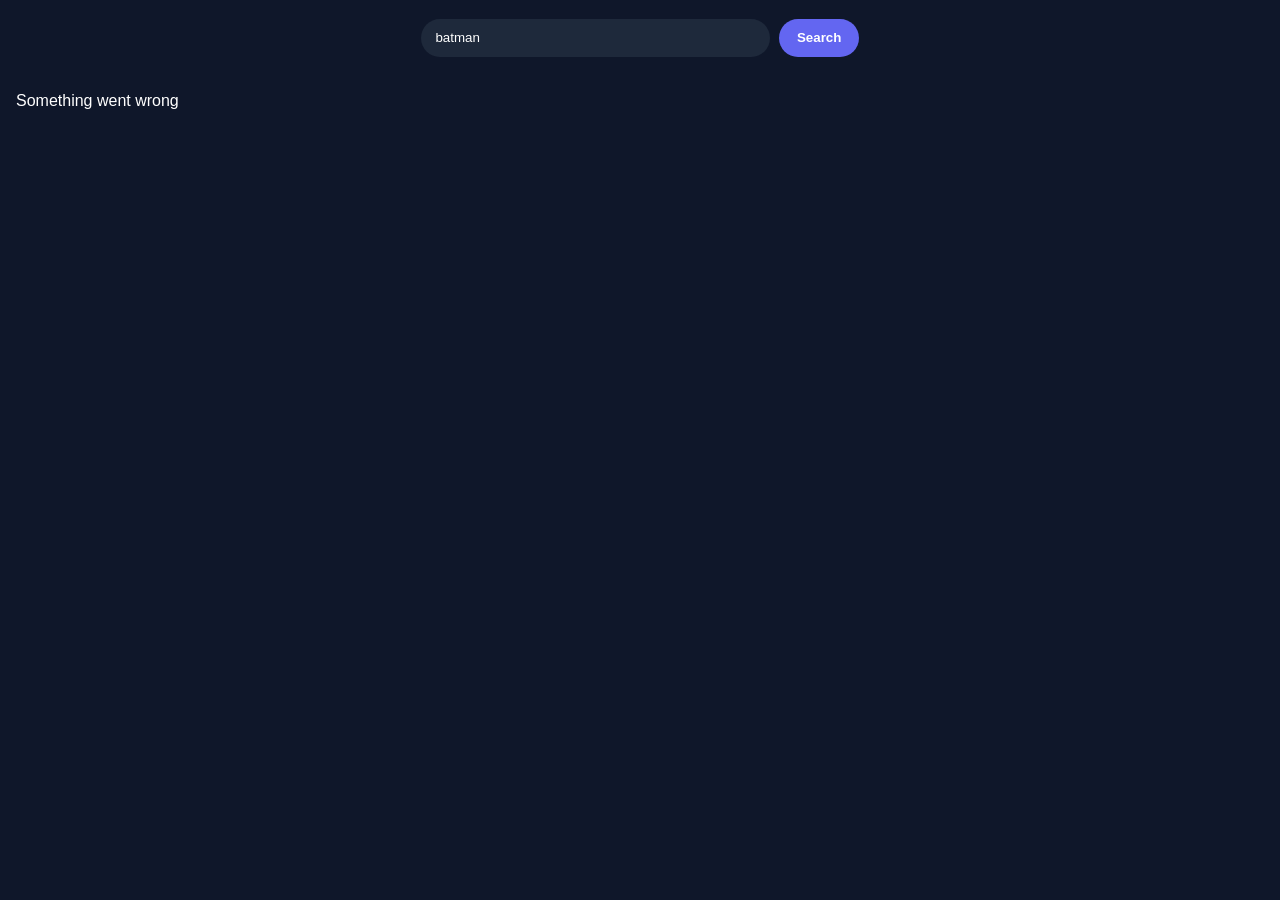
<file: index.html>
<!DOCTYPE html>
<html lang="en">

<head>
    <meta charset="UTF-8">
    <meta name="viewport" content="width=device-width, initial-scale=1.0">
    <title>Movie</title>
    <link rel="stylesheet" href="style.css">
</head>

<body>
    <div class="searchBar">
        <input type="text" placeholder="Enter Movie" id="searchInput">
        <button id="btn">Search</button>
    </div>
    <div id="loading" class="loading">Loading...</div>
    <div id="result"></div>
    <script src="script.js"></script>
</body>

</html>
</file>
<file: style.css>
* {
    padding: 0;
    margin: 0;
    font-family: 'Gill Sans', 'Gill Sans MT', Calibri, 'Trebuchet MS', sans-serif;
}

body {
    background: #0f172a;
    color: white;
    margin: 0;
}

/* SEARCH BAR */
.searchBar {
    display: flex;
    justify-content: center;
    gap: 0.6rem;
    padding: 1.2rem;
    position: sticky;
    top: 0;
    background: #0f172a;
    z-index: 10;
}

.searchBar input {
    width: 320px;
    padding: 0.7rem 0.9rem;
    border-radius: 999px;
    border: none;
    outline: none;
    background: #1e293b;
    color: white;
}

.searchBar button {
    padding: 0.7rem 1.1rem;
    border-radius: 999px;
    border: none;
    cursor: pointer;
    background: #6366f1;
    color: white;
    font-weight: 600;
}

/* HOVER subtle pro feel */
.searchBar button:hover {
    opacity: 0.9;
}


#result {
    display: flex;
    flex-wrap: wrap;
    gap: 1rem;
    padding: 1rem;
}

.card {
    width: calc(25% - 1rem);
    background: #111;
    color: white;
    padding: 0.5rem;
    border-radius: 8px;
    cursor: pointer;
    box-sizing: border-box;
    transition: all 0.3s ease-in-out;
}

.card:hover{
    box-shadow: 0 0 10px #fff;
}

.card:active{
    opacity: 0.8;
}

.card img {
    width: 100%;
    height: 280px;
    object-fit:cover;
    object-position: top;
    background-position: center;
    background-size: cover;
    background-repeat: no-repeat;
}

.loading {
    text-align: center;
    padding: 1rem;
    display: none;
    font-weight: 600;
    opacity: 0.7;
}


/* skeleton cards */
.skeleton {
    width: calc(25% - 1rem);
    height: 340px;
    background: #1e293b;
    border-radius: 8px;
    animation: pulse 1.2s infinite;
}

@keyframes pulse {
    0% {
        opacity: 0.4
    }

    50% {
        opacity: 1
    }

    100% {
        opacity: 0.4
    }
}


.pagination {
    width: 100%;
    display: flex;
    justify-content: center;
    gap: 1rem;
    margin-top: 1rem;
    align-items: center;
}

.pagination button {
    width: 5rem;
    cursor: pointer;
    background: #0f172a;
    color: #fff;
    border: 1px solid #fff;
    padding: 0.5rem;
}

@media (max-width: 1000px) {
    .card {
        width: calc(33.33% - 1rem);
    }

    .skeleton {
        width: calc(33.33% - 1rem);
    }
}

@media (max-width: 700px) {
    .card {
        width: calc(50% - 1rem);
    }

    .skeleton {
        width: calc(50% - 1rem);
    }
}

@media (max-width: 480px) {
    .card {
        width: 100%;
    }

    .skeleton {
        width:100%;
    }
}

.card img {
    height: 240px;
}

@media (max-width:480px) {
    .card img {
        height: 260px;
    }
}

@media (max-width:480px) {
    .searchBar {
        align-items: stretch;
    }

    .searchBar input {
        width: 100%;
    }
}
</file>
